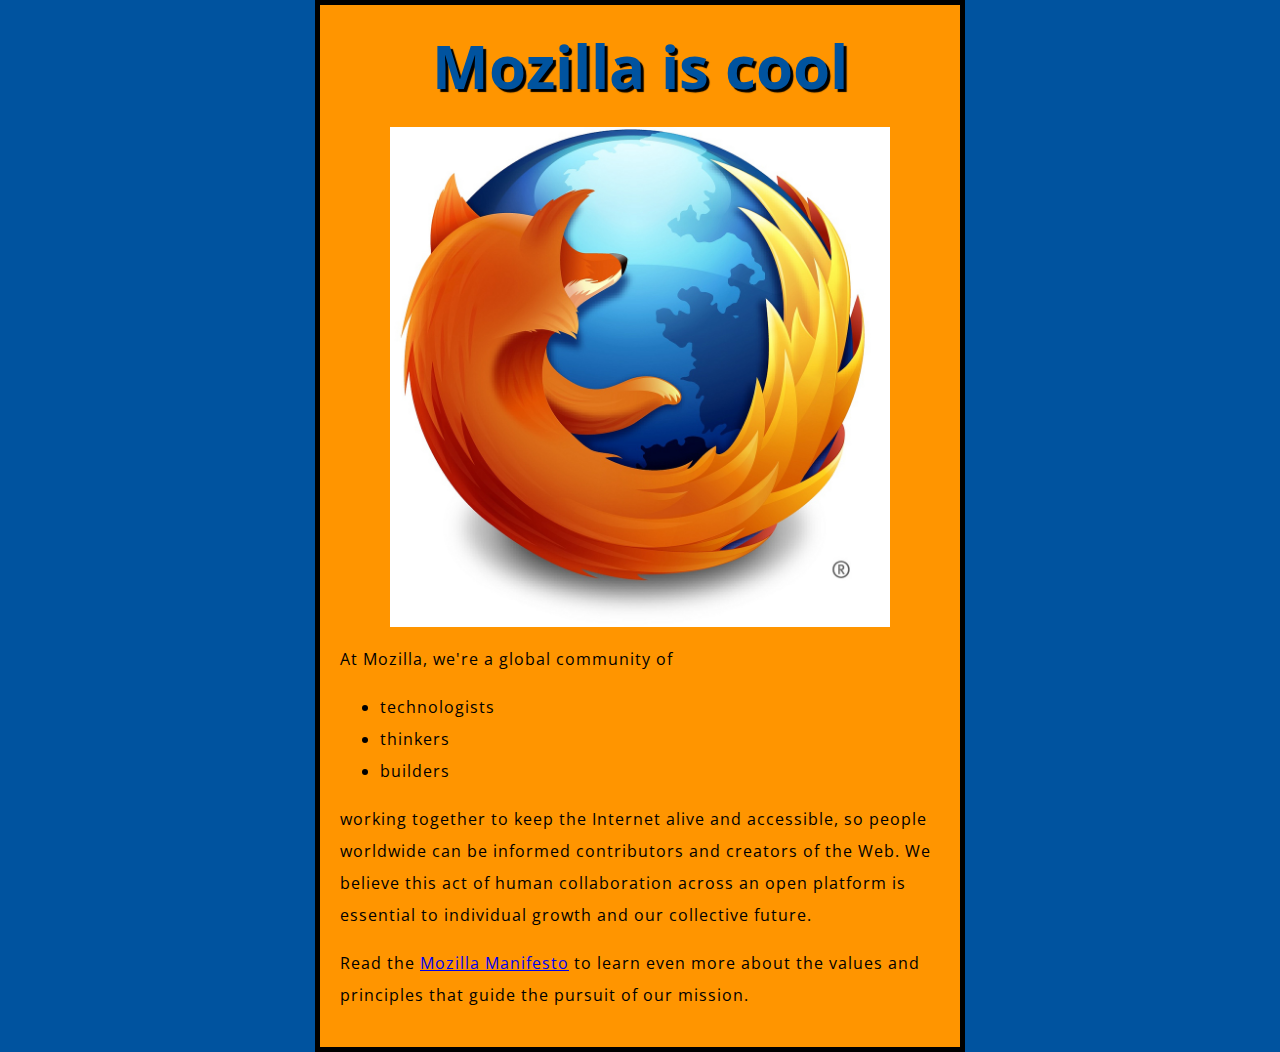
<file: exercise 1 and 2/index.html>
<!DOCTYPE html>
<html>

<head>
  <meta charset="utf-8">
  <title>My test page</title>

  <link href="styles/style.css" rel="stylesheet" />
  <link href="https://fonts.googleapis.com/css?family=Open+Sans" rel="stylesheet" />
</head>

<body>
  <h1>Mozilla is cool</h1>
  <img src="images/firefox-icon.jpg" alt="The Firefox logo: a flaming fox surrounding the Earth.">

  <p>At Mozilla, we're a global community of</p>

  <ul> <!-- changed to list in the tutorial -->
    <li>technologists</li>
    <li>thinkers</li>
    <li>builders</li>
  </ul>

  <p>working together to keep the Internet alive and accessible, so people worldwide can be informed contributors and
    creators of the Web.
    We believe this act of human collaboration across an open platform is essential to individual growth and our
    collective future.</p>

  <p>Read the <a href="https://www.mozilla.org/en-US/about/manifesto/">Mozilla Manifesto</a>
    to learn even more about the values and principles that guide the pursuit of our mission.</p>



</body>

</html>
</file>
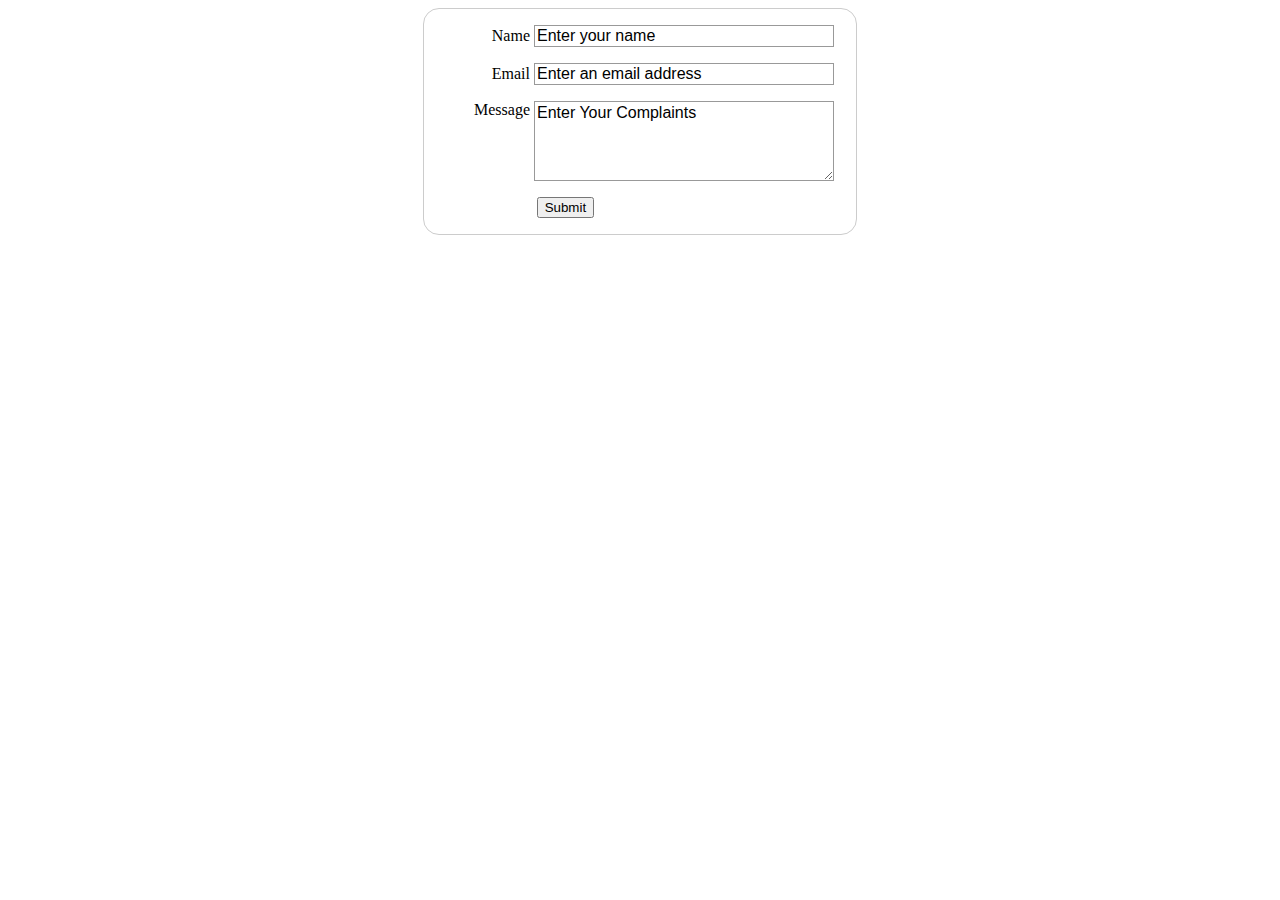
<file: exercise 3/index.html>
<html lang="en">

<head>
  <meta charset="UTF-8">
  <meta name="viewport" content="width=device-width, initial-scale=1.0">
  <title>Document</title>

  <style>
    form {
      /* Center the form on the page */
      margin: 0 auto;
      width: 400px;
      /* Form outline */
      padding: 1em;
      border: 1px solid #ccc;
      border-radius: 1em;
    }

    ul {
      list-style: none;
      padding: 0;
      margin: 0;
    }

    form li+li {
      margin-top: 1em;
    }

    label {
      /* Uniform size & alignment */
      display: inline-block;
      width: 90px;
      text-align: right;
    }

    input,
    textarea {
      /* To make sure that all text fields have the same font settings
     By default, textareas have a monospace font */
      font: 1em sans-serif;

      /* Uniform text field size */
      width: 300px;
      box-sizing: border-box;

      /* Match form field borders */
      border: 1px solid #999;
    }

    input:focus,
    textarea:focus {
      /* Additional highlight for focused elements */
      border-color: #000;
    }

    textarea {
      /* Align multiline text fields with their labels */
      vertical-align: top;

      /* Provide space to type some text */
      height: 5em;
    }

    .button {
      /* Align buttons with the text fields */
      padding-left: 90px;
      /* same size as the label elements */
    }

    button {
      /* This extra margin represent roughly the same space as the space
     between the labels and their text fields */
      margin-left: 0.5em;
    }
  </style>
</head>

<body>

  <form action="/my-handling-form-page" method="post">

    <ul>
      <li>
        <label for="name">Name</label>
        <input type="text" name="userName" id="name" value="Enter your name">

      </li>


      <li>
        <label for="mail">Email</label>
        <input type="email" name="userEmail" id="mail" value="Enter an email address">

      </li>

      <li>
        <label for="msg">Message</label>
        <textarea name="userMsg" id="msg">Enter Your Complaints</textarea>

      </li>

      <li class="button">
        <button type="submit">Submit</button>
      </li>
    </ul>

  </form>

</body>

</html>
</file>
<file: exercise 1 and 2/styles/style.css>
html {
  font-size: 10px;
  /* px means "pixels": the base font size is now 10 pixels high */
  font-family: "Open Sans", sans-serif;
  /* this should be the rest of the output you got from Google Fonts */
  background-color: #00539f;
}

body {
  width: 600px;
  margin: 0 auto;
  background-color: #ff9500;
  padding: 0 20px 20px 20px;
  border: 5px solid black;
}


h1 {
  font-size: 60px;
  text-align: center;
  margin: 0;
  padding: 20px 0;
  color: #00539f;
  text-shadow: 3px 3px 1px black;
}

p,
li {
  font-size: 16px;
  line-height: 2;
  letter-spacing: 1px;
}



img {
  display: block;
  margin: 0 auto;
  width: 500px;
  height: 500px;
  background: none;
}
</file>
